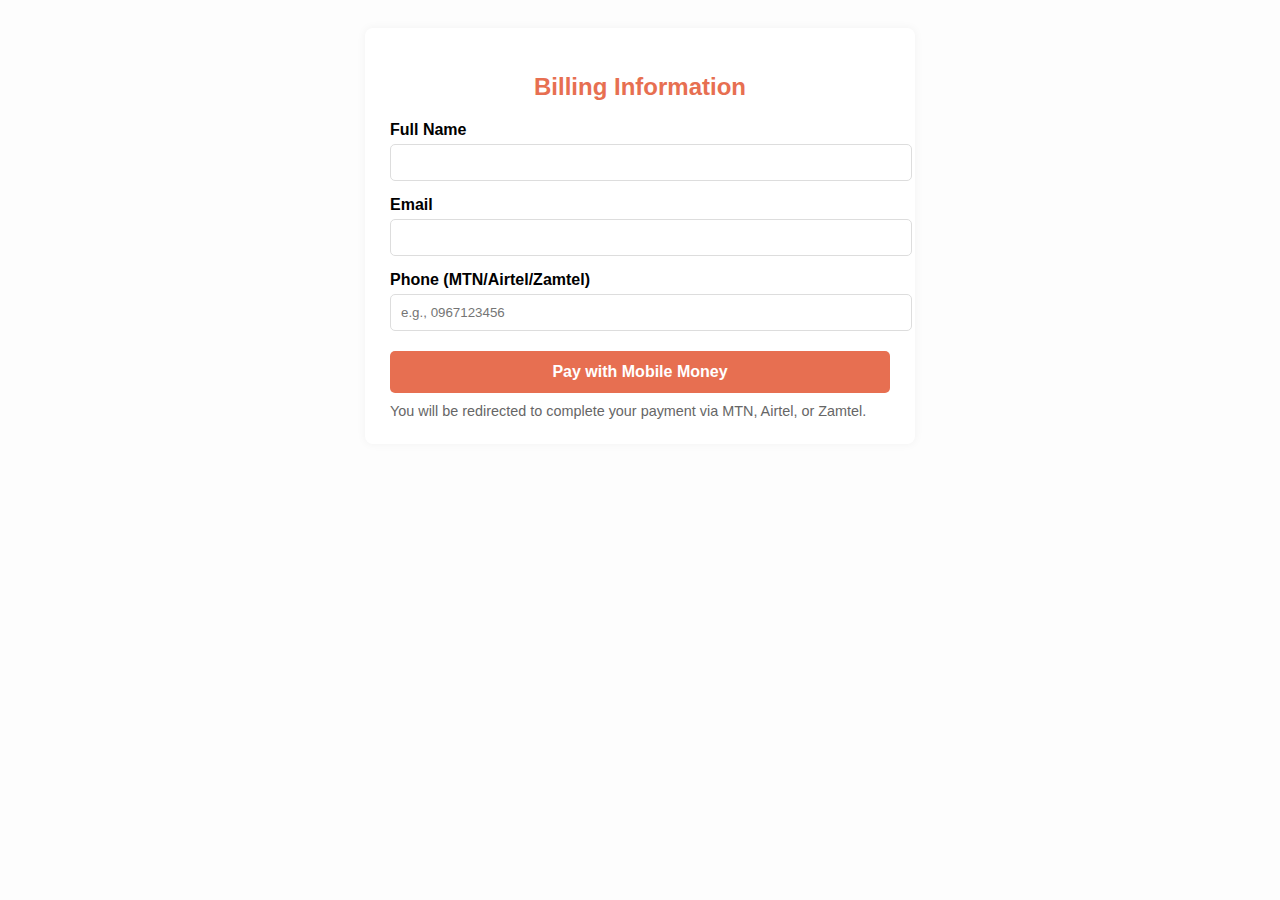
<file: billing.html>
<!DOCTYPE html>
<html lang="en">
<head>
  <meta charset="UTF-8" />
  <meta name="viewport" content="width=device-width, initial-scale=1.0"/>
  <title>Billing - Love Your Life Designs</title>
  <script src="https://checkout.flutterwave.com/v3.js"></script>
  <style>
    body {
      font-family: Arial, sans-serif;
      background-color: #fdfdfd;
      padding: 20px;
    }

    .billing-container {
      max-width: 500px;
      margin: auto;
      background: #fff;
      padding: 25px;
      border-radius: 8px;
      box-shadow: 0 0 10px rgba(0,0,0,0.05);
    }

    h2 {
      color: #e76f51;
      text-align: center;
      margin-bottom: 20px;
    }

    label {
      display: block;
      margin-top: 15px;
      margin-bottom: 5px;
      font-weight: bold;
    }

    input {
      width: 100%;
      padding: 10px;
      border: 1px solid #ddd;
      border-radius: 5px;
    }

    button {
      margin-top: 20px;
      width: 100%;
      background-color: #e76f51;
      color: white;
      border: none;
      padding: 12px;
      border-radius: 5px;
      font-size: 16px;
      cursor: pointer;
      font-weight: bold;
    }

    button:hover {
      background-color: #d65b3f;
    }

    .note {
      margin-top: 10px;
      font-size: 0.9rem;
      color: #666;
    }
  </style>
</head>
<body>

  <div class="billing-container">
    <h2>Billing Information</h2>
    <form id="billing-form" onsubmit="event.preventDefault(); payNow();">
      <label for="name">Full Name</label>
      <input type="text" id="name" required>

      <label for="email">Email</label>
      <input type="email" id="email" required>

      <label for="phone">Phone (MTN/Airtel/Zamtel)</label>
      <input type="tel" id="phone" required placeholder="e.g., 0967123456">

      <button type="submit">Pay with Mobile Money</button>
      <div class="note">You will be redirected to complete your payment via MTN, Airtel, or Zamtel.</div>
    </form>
  </div>

  <script>
    let cart = JSON.parse(localStorage.getItem("cart")) || [];

    function calculateTotal() {
      return cart.reduce((total, item) => {
        return total + (parseFloat(item.price.replace("$", "")) || 0);
      }, 0);
    }

    function payNow() {
      const name = document.getElementById("name").value.trim();
      const email = document.getElementById("email").value.trim();
      const phone = document.getElementById("phone").value.trim();
      const total = calculateTotal();

      if (cart.length === 0) {
        alert("Your cart is empty.");
        return;
      }

      FlutterwaveCheckout({
        public_key: "FLWPUBK-xxxxxxxxxxxxxxxxxxxxx-X", // Replace with your actual public key
        tx_ref: "LYLD-" + Date.now(),
        amount: total.toFixed(2),
        currency: "ZMW",
        payment_options: "mobilemoneyzambia",
        customer: {
          email: email,
          phonenumber: phone,
          name: name
        },
        callback: function (data) {
          alert("Payment successful! Transaction ID: " + data.transaction_id);
          localStorage.removeItem("cart");
          window.location.href = "thankyou.html";
        },
        onclose: function () {
          alert("Payment was cancelled or closed.");
        },
        customizations: {
          title: "Love Your Life Designs",
          description: "Billing for your order",
          logo: "https://yourdomain.com/logo.png"
        }
      });
    }
  </script>

</body>
</html>
</file>
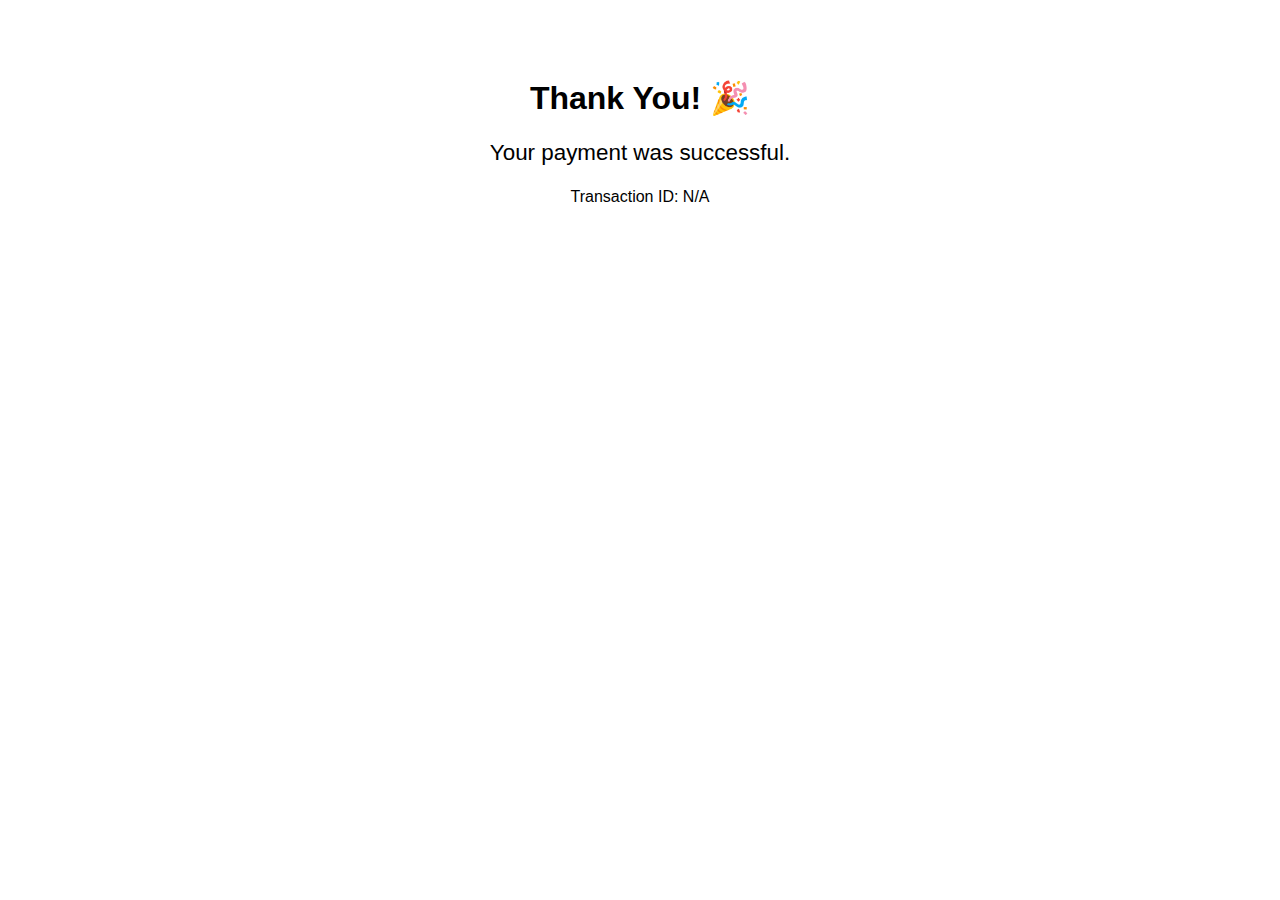
<file: thankyou.html>
<!DOCTYPE html>
<html>
<head>
  <title>Thank You</title>
  <style>
    body {
      font-family: Arial, sans-serif;
      text-align: center;
      padding: 50px;
    }
    .message {
      font-size: 1.4em;
    }
  </style>
</head>
<body>
  <h1>Thank You! 🎉</h1>
  <p class="message">Your payment was successful.</p>
  <p>Transaction ID: <span id="txid"></span></p>

  <script>
    const urlParams = new URLSearchParams(window.location.search);
    const txid = urlParams.get("txid");
    document.getElementById("txid").textContent = txid || "N/A";
  </script>
</body>
</html>
</file>
